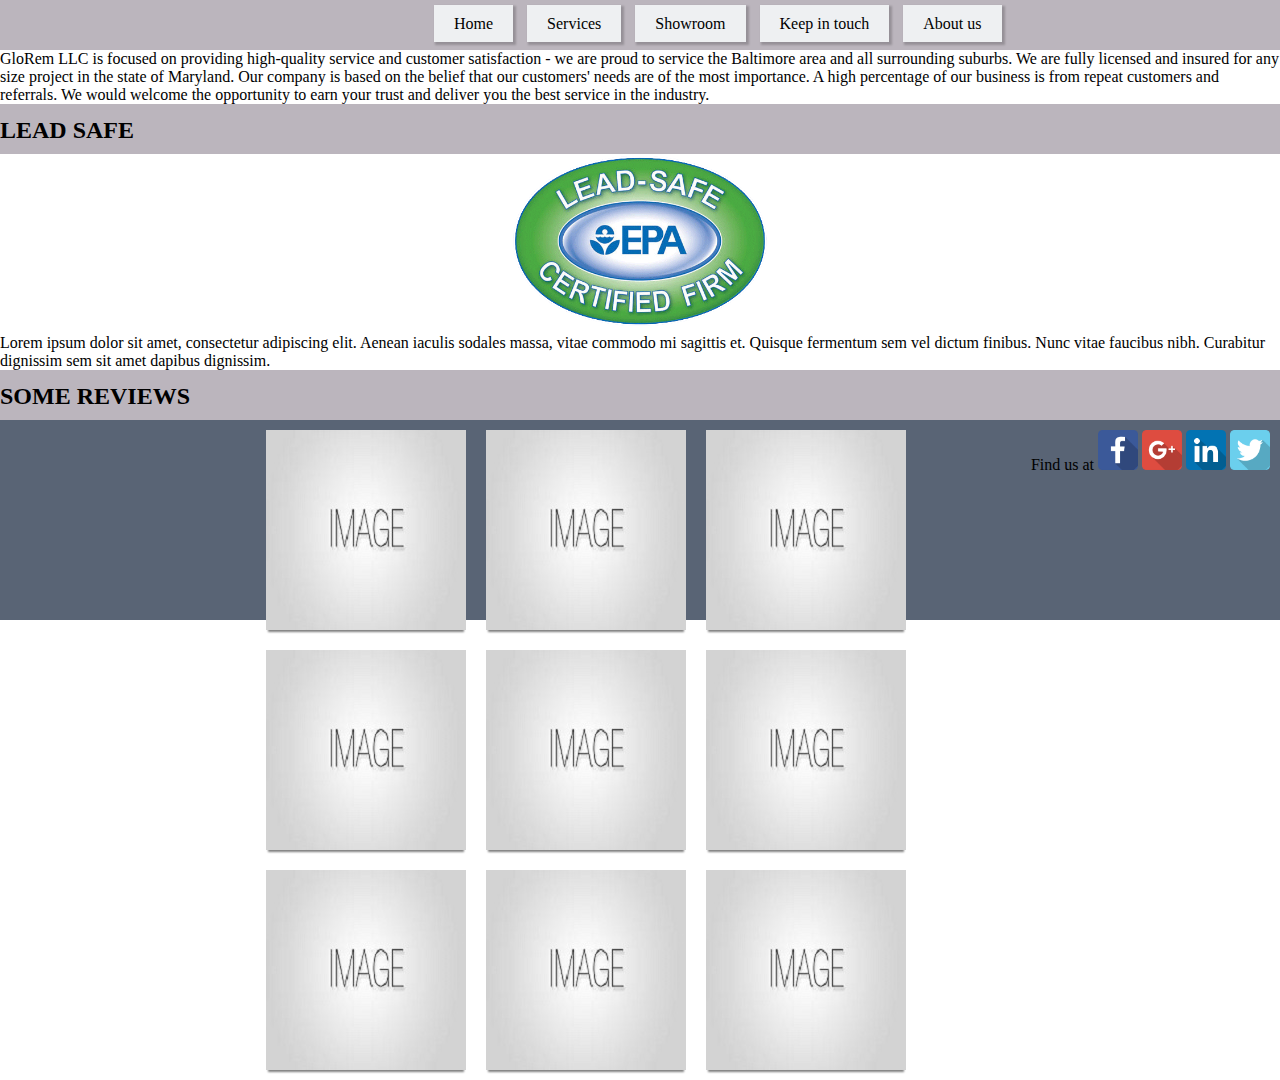
<file: index.html>
<!doctype html>
<html data-ng-app="glorem">

<head>
    <title>Welcome to Home Page</title>
    <link rel="stylesheet" href="https://maxcdn.bootstrapcdn.com/bootstrap/3.3.6/css/bootstrap.min.css" integrity="sha384-1q8mTJOASx8j1Au+a5WDVnPi2lkFfwwEAa8hDDdjZlpLegxhjVME1fgjWPGmkzs7" crossorigin="anonymous">
    <link rel="stylesheet" href="css/application.css" />
    <link href="images/favicon.ico" rel="shortcut icon" type="image/x-icon">

    <script src="lib/angularJS/angular.min.js"></script>
    <script src="lib/angularJS/angular-route.min.js"></script>
    <script src="lib/angularJS/angular-resource.min.js"></script>
    <script src="lib/angularJS/angular-animate.min.js"></script>
    <script src="lib/angularJS/angular-sanitize.min.js"></script>
    <script src="lib/angularJS/angular-touch.min.js"></script>
    <script src="lib/angularJS/ui-bootstrap-tpls-1.2.1.min.js"></script>


    <script src="app/appMain.js"></script>
    <script src="app/appRouts.js"></script>
    <script src="app/index/index_controller.js"></script>

</head>

<body>
    <div data-ng-include="'app/share/header.html'"></div>
    <div data-ng-view></div>
    <div data-ng-include="'app/share/footer.html'"></div>
</body>

</html>
</file>
<file: css/application.css>
/*eef0f2-bbb5bd-e3bac6-bc9ec1-596475*/

body,
footer,
header,
p {
    margin: 0;
    padding: 0;
}

header .bar {
    background-color: #bbb5bd;
    width: 100%;
    height: 50px;
}

header ul {
    list-style: none;
    display: inline;
}

header li {
    display: inline;
}

header .menu {
    margin-left: 30%;
    padding-top: 15px;
}

header a {
    background-color: #EEF0F2;
    padding: 10px 20px;
    text-decoration: none;
    color: black;
    box-shadow: 2px 2px 2px 1px rgba(0, 0, 0, 0.2);
    margin-left: 10px;
}

header a:hover {
    background-color: #BC9EC1;
    text-decoration: none;
}

footer .main {
    background-color: #596475;
    width: 100%;
    height: 200px;
}

.reviews {
    width: 700px;
    margin-left: 20%
}

.review {
    opacity: 1;
    width: 200px;
    height: 200px;
    float: left;
    transition: opacity 0.5s;
    margin: 10px;
    box-shadow: 0 4px 2px -2px gray;
}

.review img {
    position: absolute;
}

div.review:hover {
    opacity: 0.5;
    transition: opacity 0.5s;
}

.short-review {
    display: none;
    position: relative;
}

.review:hover .short-review {
    display: block;
    position: relative;
}

.review-header {
    height: 50px;
    width: 100%;
    background-color: #bbb5bd;
}

.review-header h2 {
    margin: auto;
    padding-top: 1%;
}

.social img {
    width: 40px;
}

.social-find {
    text-align: right;
    padding: 10px;
}

.lead-safe img {
    width: 20%;
}
</file>
